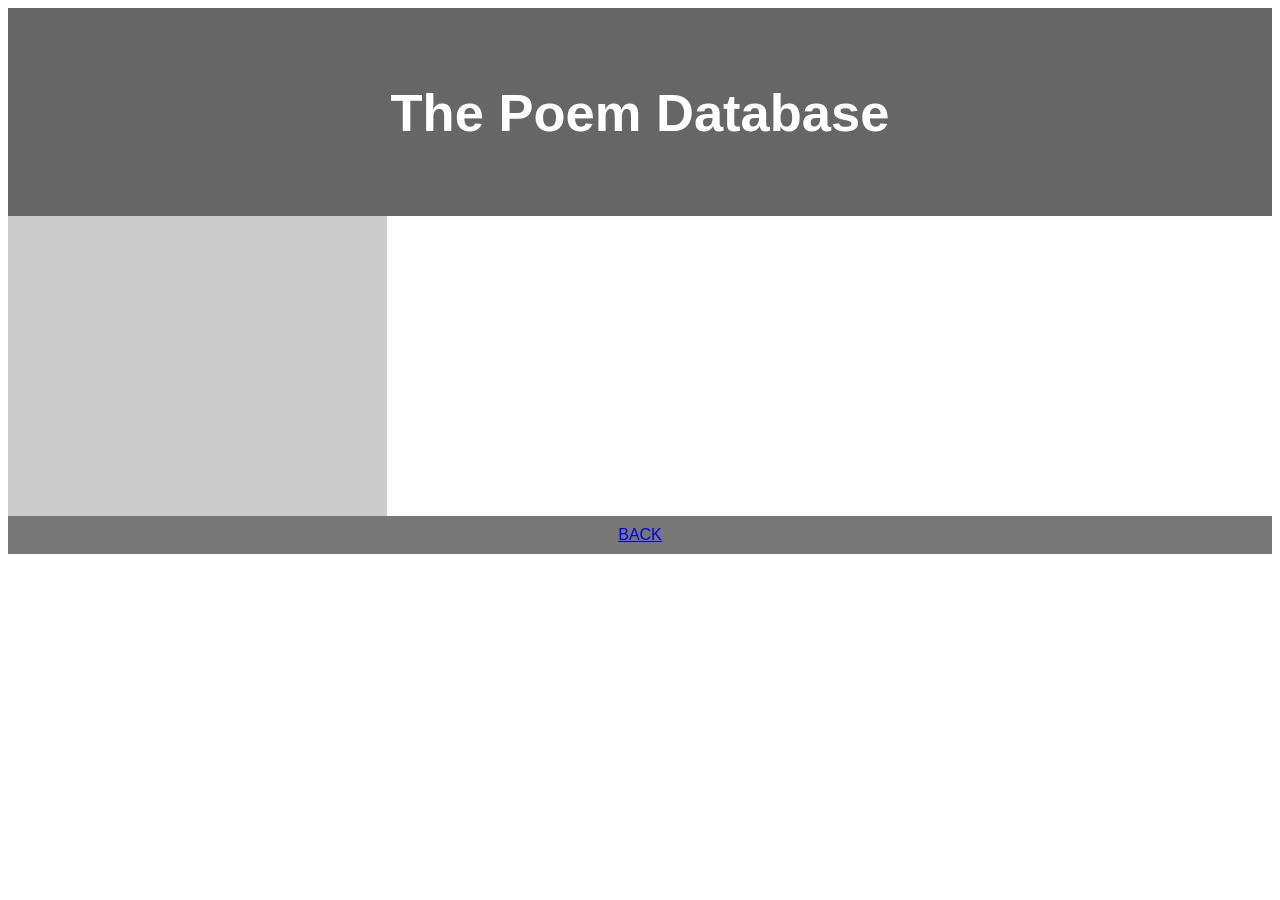
<file: src/main/resources/html/preset.html>
<!DOCTYPE html>
<html lang="en">
<head>
<title>CSS Template</title>
<meta charset="utf-8">
<meta name="viewport" content="width=device-width, initial-scale=1">
<style>
* {
  box-sizing: border-box;
}

body {
  font-family: Arial, Helvetica, sans-serif;
}

/* Style the header */
header {
  background-color: #666;
  padding: 30px;
  text-align: center;
  font-size: 35px;
  color: white;
}

/* Create two columns/boxes that floats next to each other */
nav {
  float: left;
  width: 30%;
  height: 300px; /* only for demonstration, should be removed */
  background: #ccc;
  padding: 20px;
}

/* Style the list inside the menu */
nav ul {
  list-style-type: none;
  padding: 0;
}

article {
  float: left;
  padding: 20px;
  width: 70%;
  background-color: #f1f1f1;
  height: 300px; /* only for demonstration, should be removed */
}

/* Clear floats after the columns */
section::after {
  content: "";
  display: table;
  clear: both;
}

/* Style the footer */
footer {
  background-color: #777;
  padding: 10px;
  text-align: center;
  color: white;
}

/* Responsive layout - makes the two columns/boxes stack on top of each other instead of next to each other, on small screens */
@media (max-width: 600px) {
  nav, article {
    width: 100%;
    height: auto;
  }
}
</style>
</head>
<body>

<header>
  <h2>The Poem Database</h2>
</header>

<section>
  <nav>
          <!-- INJECT -->
  </nav>
</section>

<footer>
    <a href="/">BACK</a>
</footer>

</body>
</html>
</file>
